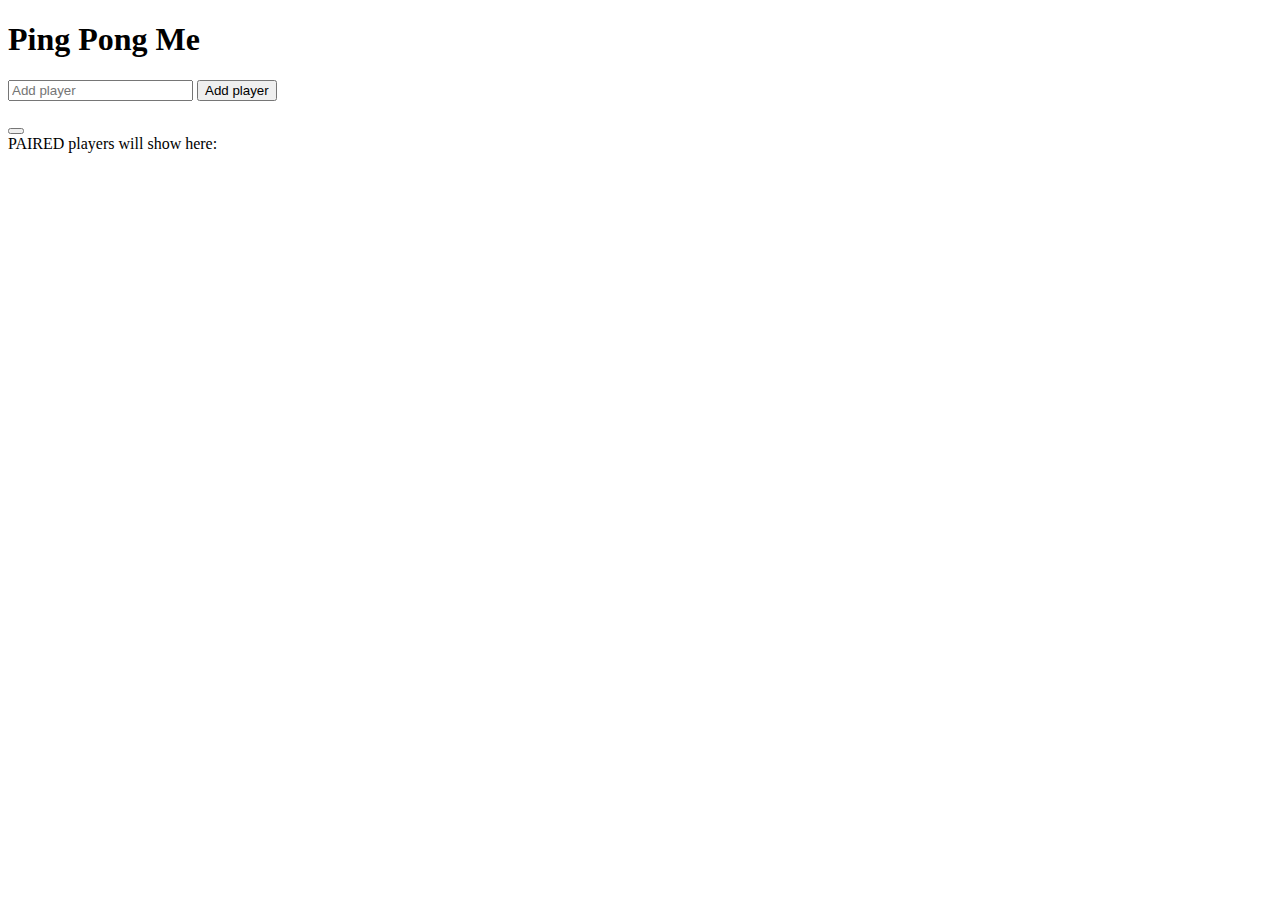
<file: pingpongtournament/app/index.html>
<!doctype html>
<html>
	<head>
		<meta charset="utf-8">
		<title>Ping Pong Me</title>

		<!-- font "work sans" -->
		<link href="https://fonts.googleapis.com/css?family=Work+Sans" rel="stylesheet">

		<!-- stylesheets and scripts --> 
		<script src="https://code.jquery.com/jquery-3.2.1.slim.min.js" integrity="sha384-KJ3o2DKtIkvYIK3UENzmM7KCkRr/rE9/Qpg6aAZGJwFDMVNA/GpGFF93hXpG5KkN" crossorigin="anonymous"></script>
		<link rel="stylesheet" href="https://maxcdn.bootstrapcdn.com/bootstrap/4.0.0-beta/css/bootstrap.min.css" integrity="sha384-/Y6pD6FV/Vv2HJnA6t+vslU6fwYXjCFtcEpHbNJ0lyAFsXTsjBbfaDjzALeQsN6M" crossorigin="anonymous">
		<script src="https://maxcdn.bootstrapcdn.com/bootstrap/4.0.0-beta/js/bootstrap.min.js" integrity="sha384-h0AbiXch4ZDo7tp9hKZ4TsHbi047NrKGLO3SEJAg45jXxnGIfYzk4Si90RDIqNm1" crossorigin="anonymous"></script>
		<link rel="stylesheet" type="text/css" href="css/stylesheet.css">

	</head>
	
		<body>
    
    <!-- start container --> 
    	<div class="container">

      	<!--Main title header --> 
      	<h1>Ping Pong Me</h1>
    		
    		<!--add player textbox--> 
    		<form role="form-group">
        		<input type="text" class="form-control" placeholder="Add player" name="add" id="add" required">
    		</form>

    			<!-- add player button--> 
    			<input type="submit" value="Add player" class="submit" id="submit"  />


    				<!--listed players, requires validation --> 
      				<div>
        			<ul id="list"></ul>
        			</div>

        				
        				<!--shuffle and commit to pairings button --> 
        				<div>
  						<button id="randomise" value="Randomise and split into pairs" class="submit"/>
  						</div>
    
  							<!-- begin list of paired players --> 
    						<label class="pairs">PAIRED players will show here:</label>
    					<!-- 	<li id="pairs"></li> -->
    					<ul id="output">
						<!-- <li><span id="player1"></<span><span id="vs"></<span><span id="player2"></<span></li> --> 

						<!-- </ul> -->

    					<!-- <ol id="player1"></ol><ol id="vs"></ol><ol id="player2"></ol>  -->
    					
		<script src="js/main.js"></script>
		
		</body>
		
</html>
</file>
<file: pingpongtournament/app/css/stylesheet.css>
@charset "UTF-8"; 

form {
    display: inline-block;
}
.form-group {
    text-align: center;
    padding-bottom: 25px;
}
#players {
    margin: 0 auto;
    width: 500px;
}

a.close {
  float: right;
}
</file>
